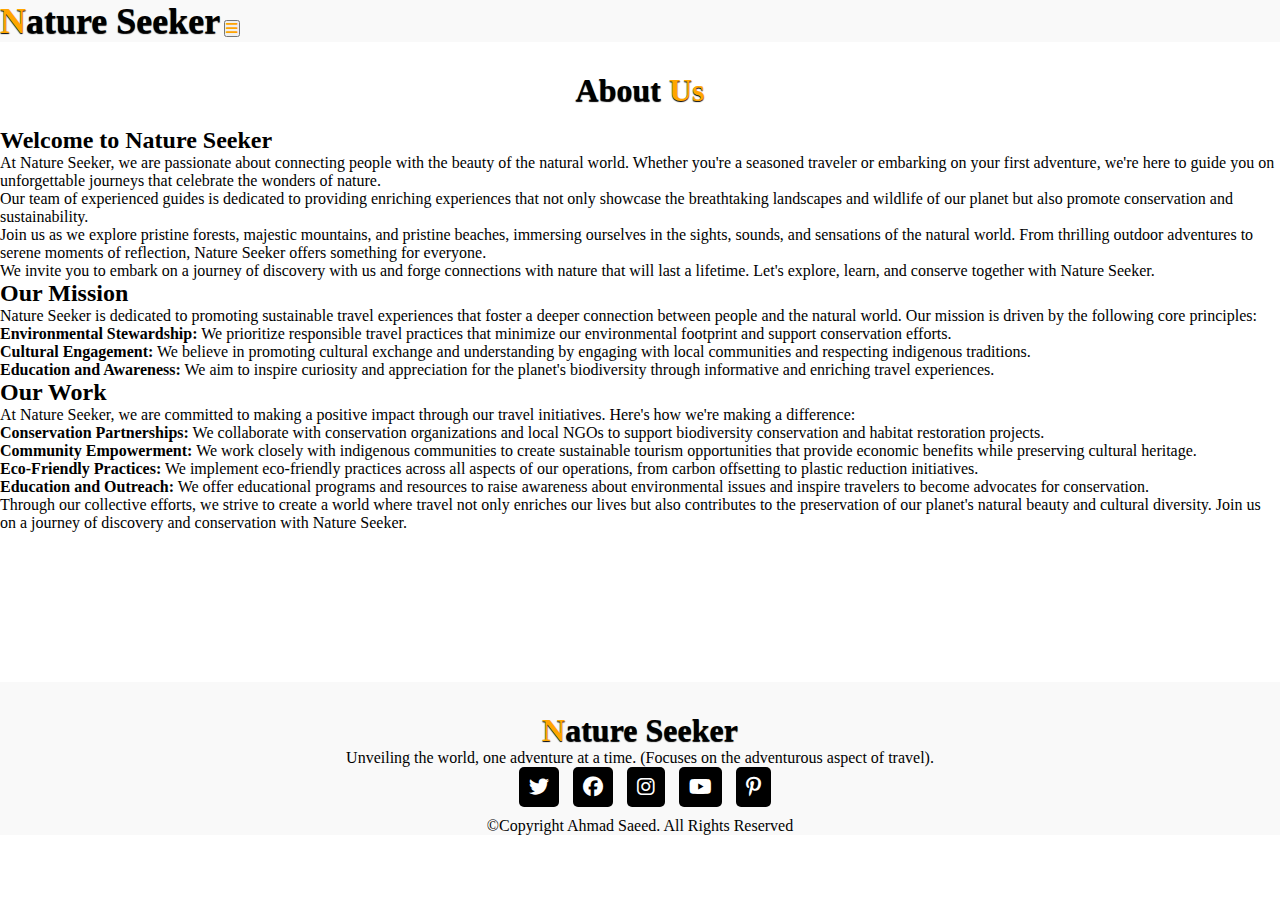
<file: about.html>
<html lang="en">
<head>
    <meta charset="UTF-8">
    <meta http-equiv="X-UA-Compatible" content="IE=edge">
    <meta name="viewport" content="width=device-width, initial-scale=1.0">
    <title>Nature Seeker</title>

    <link rel="stylesheet" href="style.css">

    <!-- Bootstrap Link -->
    <link href="https://cdn.jsdelivr.net/npm/bootstrap@5.0.2/dist/css/bootstrap.min.css" rel="stylesheet" integrity="sha384-EVSTQN3/azprG1Anm3QDgpJLIm9Nao0Yz1ztcQTwFspd3yD65VohhpuuCOmLASjC" crossorigin="anonymous">
    <!-- Bootstrap Link -->


    <!-- Font Awesome Cdn -->
    <link rel="stylesheet" href="https://cdnjs.cloudflare.com/ajax/libs/font-awesome/6.2.1/css/all.min.css">
    <!-- Font Awesome Cdn -->


    <!-- Google Fonts -->
    <link rel="preconnect" href="https://fonts.googleapis.com">
    <link rel="preconnect" href="https://fonts.gstatic.com" crossorigin>
    <link href="https://fonts.googleapis.com/css2?family=Roboto:wght@500&display=swap" rel="stylesheet">
    <!-- Google Fonts -->
</head>
<body>
    





    <!-- Navbar Start -->
    <nav class="navbar navbar-expand-lg" id="navbar">
        <div class="container">
          <a class="navbar-brand" href="index.html" id="logo"><span>N</span>ature Seeker</a>
          <button class="navbar-toggler" type="button" data-bs-toggle="collapse" data-bs-target="#mynavbar">
            <span><i class="fa-solid fa-bars"></i></span>
          </button>
          <!-- <div class="collapse navbar-collapse" id="mynavbar">
            <ul class="navbar-nav me-auto">
              <li class="nav-item">
                <a class="nav-link active" href="index.html">Home</a>
              </li>
            </ul> 
          </div> -->
        </div>
      </nav>
    <!-- Navbar End -->

    <div class="main-txt">
        <h1>About <span>Us</span></h1>
      </div><br>
      <div class="container">
        <div class="row">
            <div class="col-lg-8 offset-lg-2">
                <div class="about-content">
                    <h2>Welcome to Nature Seeker</h2>
                    <p>
                        At Nature Seeker, we are passionate about connecting people with the beauty of the natural world.
                        Whether you're a seasoned traveler or embarking on your first adventure, we're here to guide you on
                        unforgettable journeys that celebrate the wonders of nature.
                    </p>
                    <p>
                        Our team of experienced guides is dedicated to providing enriching experiences that not only
                        showcase the breathtaking landscapes and wildlife of our planet but also promote conservation and
                        sustainability.
                    </p>
                    <p>
                        Join us as we explore pristine forests, majestic mountains, and pristine beaches, immersing
                        ourselves in the sights, sounds, and sensations of the natural world. From thrilling outdoor
                        adventures to serene moments of reflection, Nature Seeker offers something for everyone.
                    </p>
                    <p>
                        We invite you to embark on a journey of discovery with us and forge connections with nature that
                        will last a lifetime. Let's explore, learn, and conserve together with Nature Seeker.
                    </p>
                </div>
            </div>
        </div>
    </div>

    <div class="container">
        <div class="row">
            <div class="col-lg-8 offset-lg-2">
                <div class="about-content">
                    <h2>Our Mission</h2>
                    <p>
                        Nature Seeker is dedicated to promoting sustainable travel experiences that foster a deeper
                        connection between people and the natural world. Our mission is driven by the following core
                        principles:
                    </p>
                    <ul>
                        <li><strong>Environmental Stewardship:</strong> We prioritize responsible travel practices that
                            minimize our environmental footprint and support conservation efforts.</li>
                        <li><strong>Cultural Engagement:</strong> We believe in promoting cultural exchange and
                            understanding by engaging with local communities and respecting indigenous traditions.</li>
                        <li><strong>Education and Awareness:</strong> We aim to inspire curiosity and appreciation for
                            the planet's biodiversity through informative and enriching travel experiences.</li>
                    </ul>
    
                    <h2>Our Work</h2>
                    <p>
                        At Nature Seeker, we are committed to making a positive impact through our travel initiatives.
                        Here's how we're making a difference:
                    </p>
                    <ul>
                        <li><strong>Conservation Partnerships:</strong> We collaborate with conservation organizations
                            and local NGOs to support biodiversity conservation and habitat restoration projects.</li>
                        <li><strong>Community Empowerment:</strong> We work closely with indigenous communities to
                            create sustainable tourism opportunities that provide economic benefits while preserving
                            cultural heritage.</li>
                        <li><strong>Eco-Friendly Practices:</strong> We implement eco-friendly practices across all
                            aspects of our operations, from carbon offsetting to plastic reduction initiatives.</li>
                        <li><strong>Education and Outreach:</strong> We offer educational programs and resources to
                            raise awareness about environmental issues and inspire travelers to become advocates for
                            conservation.</li>
                    </ul>
    
                    <p>
                        Through our collective efforts, we strive to create a world where travel not only enriches our
                        lives but also contributes to the preservation of our planet's natural beauty and cultural
                        diversity. Join us on a journey of discovery and conservation with Nature Seeker.
                    </p>
                </div>
            </div>
        </div>
    </div>

     <!-- Footer Start -->
     <footer id="footer">
        <h1><span>N</span>ature Seeker</h1>
        <p>Unveiling the world, one adventure at a time. (Focuses on the adventurous aspect of travel).</p>
        <div class="social-links">
          <i class="fa-brands fa-twitter"></i>
          <i class="fa-brands fa-facebook"></i>
          <i class="fa-brands fa-instagram"></i>
          <i class="fa-brands fa-youtube"></i>
          <i class="fa-brands fa-pinterest-p"></i>
        </div>
        <div class="copyright">
          <p>&copy;Copyright Ahmad Saeed. All Rights Reserved</p>
        </div>
      </footer>
      <!-- Footer End -->

    </body>
    </html>
</file>
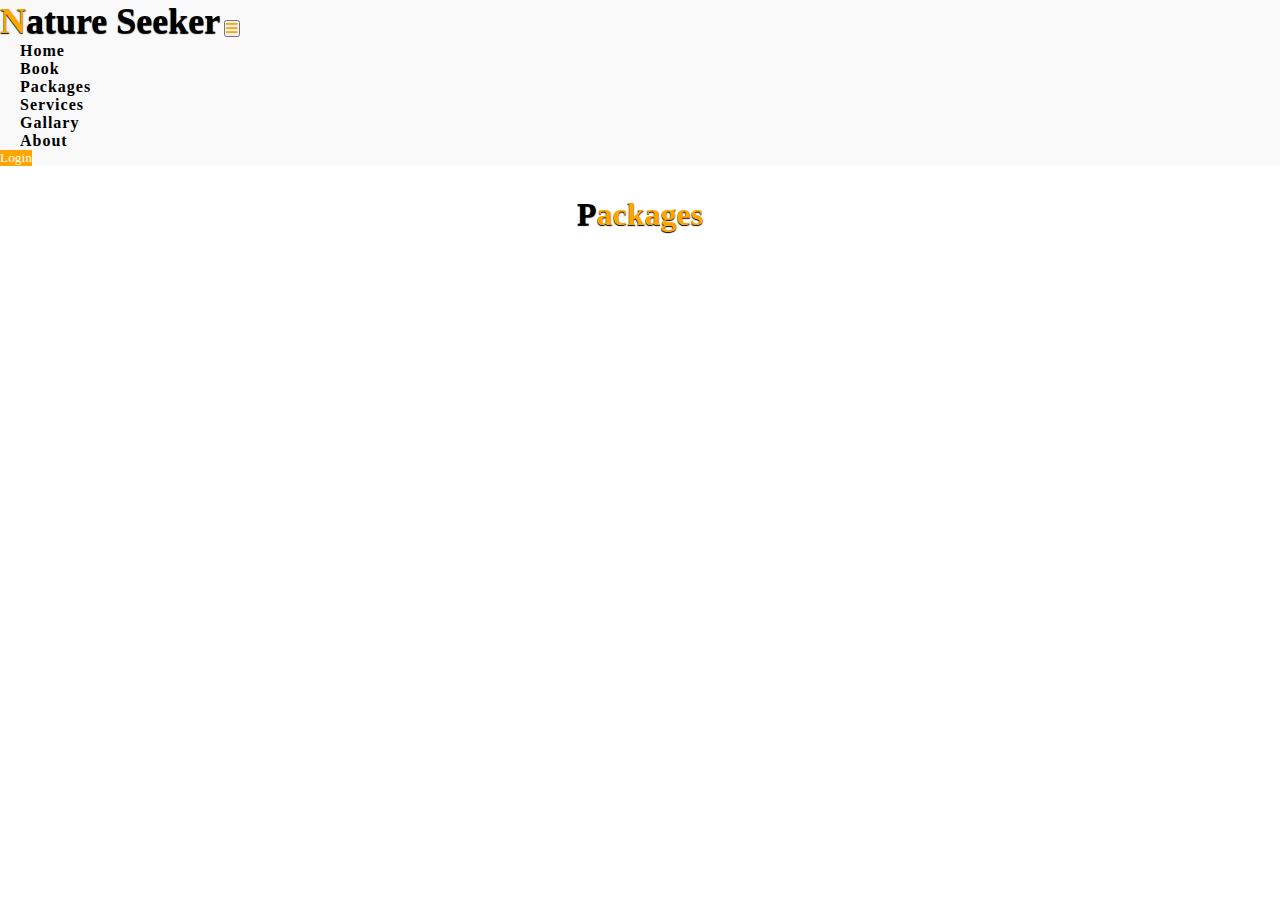
<file: packages.html>
<html lang="en">
<head>
    <meta charset="UTF-8">
    <meta http-equiv="X-UA-Compatible" content="IE=edge">
    <meta name="viewport" content="width=device-width, initial-scale=1.0">
    <title>Nature Seeker</title>

    <link rel="stylesheet" href="style.css">

    <!-- Bootstrap Link -->
    <link href="https://cdn.jsdelivr.net/npm/bootstrap@5.0.2/dist/css/bootstrap.min.css" rel="stylesheet" integrity="sha384-EVSTQN3/azprG1Anm3QDgpJLIm9Nao0Yz1ztcQTwFspd3yD65VohhpuuCOmLASjC" crossorigin="anonymous">
    <!-- Bootstrap Link -->


    <!-- Font Awesome Cdn -->
    <link rel="stylesheet" href="https://cdnjs.cloudflare.com/ajax/libs/font-awesome/6.2.1/css/all.min.css">
    <!-- Font Awesome Cdn -->


    <!-- Google Fonts -->
    <link rel="preconnect" href="https://fonts.googleapis.com">
    <link rel="preconnect" href="https://fonts.gstatic.com" crossorigin>
    <link href="https://fonts.googleapis.com/css2?family=Roboto:wght@500&display=swap" rel="stylesheet">
    <!-- Google Fonts -->
</head>
<body>
    





    <!-- Navbar Start -->
    <nav class="navbar navbar-expand-lg" id="navbar">
        <div class="container">
          <a class="navbar-brand" href="index.html" id="logo"><span>N</span>ature Seeker</a>
          <button class="navbar-toggler" type="button" data-bs-toggle="collapse" data-bs-target="#mynavbar">
            <span><i class="fa-solid fa-bars"></i></span>
          </button>
          <div class="collapse navbar-collapse" id="mynavbar">
            <ul class="navbar-nav me-auto">
              <li class="nav-item">
                <a class="nav-link active" href="index.html">Home</a>
              </li>
              <li class="nav-item">
                <a class="nav-link" href="book.html">Book</a>
              </li>
              <li class="nav-item">
                <a class="nav-link" href="#packages">Packages</a>
              </li>
              <li class="nav-item">
                <a class="nav-link" href="#services">Services</a>
              </li>
              <li class="nav-item">
                <a class="nav-link" href="gallery.html">Gallary</a>
              </li>
              <li class="nav-item">
                <a class="nav-link" href="about.html">About</a>
              </li>
             
            </ul>
            <!-- <form class="d-flex">
              <input class="form-control me-2" type="text" placeholder="Search">
              <button class="btn btn-primary" type="button">Search</button>
            </form> -->
            <form class="d-flex">
              <button class="btn btn-primary" type="button">Login</button>
            </form>
          </div>
        </div>
      </nav>
    <!-- Navbar End -->

    <div class="main-txt">
        <h1>P<span>ackages</span></h1>
      </div><br>
</file>
<file: style.css>
*{
    margin: 0%;
    padding: 0%;
    box-sizing: border-box;
    text-decoration: none;
    list-style: none;
    scroll-behavior: smooth;
    font-family: "Lato" , "sans-sarif";
}
#navbar{
    background: #f9f9f9;

}
#logo{
    font-size: 36px;
    font-weight: 550;
    color: black;
    text-shadow: 0px 1px 1px black;
    margin-bottom: 5px;
}
#logo span{
    color: #ffa500;
}
.navbar-toggler span{
    color: #ffa500;
}
.navbar-nav{
    margin-left: 20px;
}
.nav-item .nav-link{
    font-size: 16px;
    font-weight: 550;
    color: black;
    letter-spacing: 1px;
    border-radius: 3px;
    transition: 0.5s ease;
}
.nav-item .nav-link:hover{
    background: #ffa500;
    color: white;
}
#navbar form button{
    background: orange;
    color: white;
    border: none;
}
.modal {
    display: none; /* Hidden by default */
    position: fixed; /* Stay in place */
    left: 0;
    top: 0;
    width: 100%; /* Full width */
    height: 100%; /* Full height */
    overflow: auto; /* Enable scroll if needed */
    background-color: rgba(255, 255, 255, 0.5); /* Black w/ opacity */
    backdrop-filter: blur(4.5px);
    -webkit-backdrop-filter: blur(4.5px);
    z-index:2;
}
.home{
    width: 100%;
    height: 100vh;
    background-image: linear-gradient(rgba(0,0,0,0.3),rgba(0,0,0,0.2)) , url(./images/h4.jpg);
    background-repeat: no-repeat;
    background-size: cover;
}
.home .content{
    text-align: center;
    padding-top: 200px;
}
.home .content h5{
    color: white;
    font-size: 38px;
    font-weight: 500;
    text-shadow: 0px 1px 1px black;
}
.home .content h1{
    color: white;
    font-size: 70px;
    font-weight: 550;
    text-shadow: 0px 1px 1px black;
    margin-top: 5px;
}
.changecontent::after{
    content: " ";
    color: #ffa500;
    text-shadow: 0px 1px 1px black;
    animation: changetext 10s infinite linear;
}
@keyframes changetext{
    0%{content: "Punjab";}
    10%{content: "Islamabad";}
    20%{content: "Sindh";}
    30%{content: "Gilgit";}
    40%{content: "KPK";}
}
.home .content p{
    color: white;
    font-size: 15px;
    font-weight: 600;
    text-shadow: 0px 1px 1px black;
    margin-bottom: 30px;
    margin-top: 5px;

}
.home .content a{
    padding: 10px ;
    background: white  ;
    color: black;
    letter-spacing: 2px;
    font-weight: 550;
    border-radius: 5px;
    text-decoration: none;
    transition: 0.5s;
}
.home .content a:hover{
    background: #ffa500;
    color: white;   
}
@media (max-width:850px){
    .home{
        background-position: 50%;
    }
}
@media (max-width:850px){
    .home .content h5{
        font-size: 25px;
    }
    .home .content h1{
        font-size: 38px;
    }
    .home .content p{
        font-size: 13px;
    }
}
.book{
    background: #f9f9f9;
    padding: 50px;
}
.main-text h1{
    text-align: center;
    text-shadow: 0px 1px 1px black;
    font-weight: 600;
}
.main-text h1 span{
    color: #ffa500;
}
.book .card{
    border-radius: 10px;
    box-shadow: 0px 5px 5px -6px black;
}
.book .row{
    margin-top: 30px;
}
.book form input{
    padding: 10px;
    color: black;
    border: none;
    outline: none;
    font-size: 15px;
    border-radius: 10px;
    box-shadow: 0px 5px 5px -6px black;
}
.book form textarea{
    border: none;
    border-radius: 10px;
    resize: none;
    box-shadow: 0px 5px 5px -6px black;
    height: 200px;
}
.book .submit{
    width: 160px;
    font-size: 16px;
    font-weight: 550;
    background: #ffa500;
    color: white;
    margin-top: 10px;
    transition: 0.5s;
}
.book .submit:hover{
    width: 170px;
}
@media (max-width:765px){
    .book{
        padding: 0%;
    }
    .main-text h1{
        padding: 20px;
    }
}

 /*Packages*/

.main-txt h1{
    text-align: center;
    margin-top: 30px;
    font-weight: 600;
    text-shadow: 0px 1px 1px black;
}
.main-txt h1 span{
    color: #ffa500;
}
.packages .card{
    border-radius: 5px;
    border: none;
    box-shadow: rgba(0,0,0,0.1) 0px 4px 12px;
}
.packages .card img{
    border-radius: 5px;
}
.packages .card img {
    height: 250px; /* Adjust the height as needed */
    object-fit: cover; /* This ensures the image covers the entire container */
}

.packages .card .card-body{
    background: transparent;
}
.packages .card .card-body h3{
    font-size: 25px;
    font-weight: 600;
}
.packages .card .card-body p{
    font-size: 15px;
}
.checked{
    color: #ffa500;
}
.star i{
    font-size: 15px;
}
.packages .card .card-body h6{
    font-size: 20px;
}
.packages .card .card-body a{
    padding: 10px;
    text-decoration: none;
    background: #ffa500;
    color: white;
    border-radius: 5px;
}

/*Services*/

.services{
    background: #f9f9f9;
    margin-top: 50px;
}
.services .card{
    box-shadow: rgba(0, 0, 0, 0.1) 0px 4px 12px;
    border: none;
    cursor: pointer;
}
.services .card i{
    font-size: 80px;
    text-align: center;
    color: #ffa500;
    margin-top: 20px;
}
.services .card .card-body h2{
    font-weight: 600;
}
.services .card .card-body{
    text-align: center;
}

/*Gallery*/

.gallary{
margin-top: 50px;
}
.gallary .card{
    border-radius: 10px;
    box-shadow: rgba(0, 0, 0, 0.1) 0px 4px 12px;
    cursor: pointer;
}
.gallary .card img{
    border-radius: 10px;
    transition: 0.5s;
}
.gallary .card img:hover{
    transform: scale(1.1);
}

/*about start*/
.about{
    margin-top: 50px;
    background: #f9f9f9;
}
.about .card{
    border-radius: 10px;
}
.about .card img{
    border-radius: 10px;
}
.about h2{
    font-weight: 600;
    letter-spacing: 1px;
}
.about p{
    font-weight: 500;
}
#about-btn{
    width: 150px;
    height: 38px;
    border: none;
    border-radius: 5px;
    background: #ffa500;
    color: white;
    letter-spacing: 2px;
    font-weight: 550;
    transition: 0.5s ease;
    cursor: pointer;
}
#about-btn:hover{
    width: 170px;
}
@media (max-width:765px){
    .about{
        padding: 0;
    }
}
/*Footer*/

#footer{
    width: 100%;
    margin-top: 150px;
    text-align: center;
    background: #f9f9f9;
}
#footer h1{
    font-weight: 600;
    padding-top: 30px;
    text-shadow: 0px 1px 1px black;
}
#footer h1 span{
    color: #ffa500;
}
.social-links i{
    padding: 10px;
    border-radius: 5px;
    font-size: 20px;
    background: black;
    color: white;
    margin-left: 10px;
    margin-bottom: 10px;
    transition: 0.5s ease;
    cursor: pointer;
}
.social-links i:hover{
    background: #ffa500;
    
}
/* gallery update page*/
 /* .who {
    text-align: center;
}
.gallery {
    display: flex;
    flex-wrap: wrap;
    justify-content: center;
}

.image-container {
    width: 100%; 
    margin-bottom: 2%; Adjust as needed
}
.gallery-image {
    width: 100%;
    height: 100%;
} */
</file>
